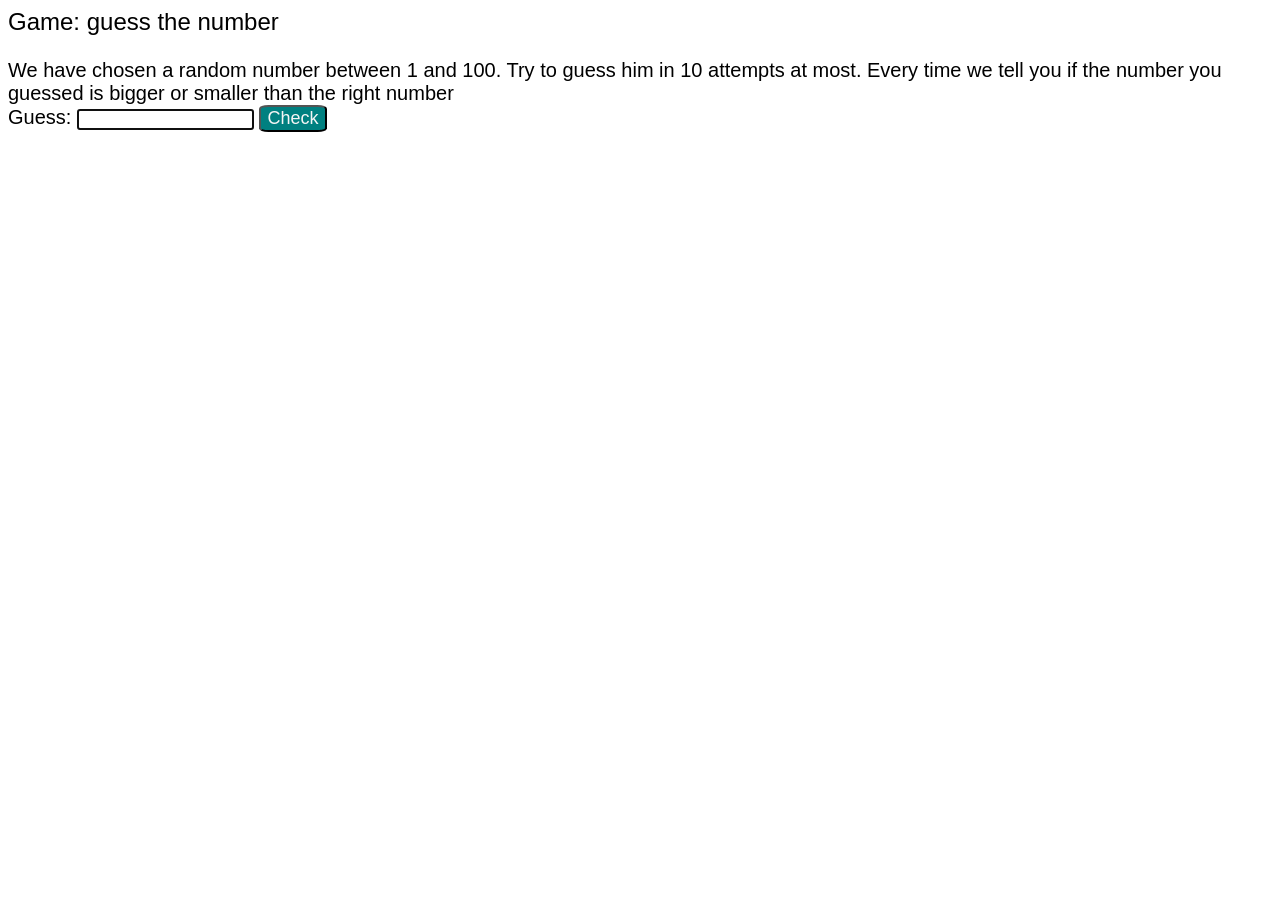
<file: index.html>
<!DOCTYPE html>

<!-- 1. Δίνεται αρχείο final-test-template.html να γίνουν οι εξής αλλαγές:
 * ο τίτλος να είναι "μάντεψε έναν αριθμό"
 * το μέγεθος του text (κουτί εισαγωγής αριθμού) να είναι 5 χαρακτήρες
 * να συνδεθεί η σελίδα με τα εξωτερικά αρχεία final-test-style.css και 
 final-test-script.js τα οποία δίδονται και στα οποία θα πρέπει να γίνουν 
 αλλαγές όπως ορίζεται στα αρχεία αυτά.
 -->

<html lang="en">
<head>
    <meta charset="UTF-8">
    <meta name="viewport" content="width=device-width, initial-scale=1.0">
<link rel="stylesheet" href="final-test-style.css">
<script src="final-test-script.js" defer></script>
</head>
<body>
    <header>Game: guess the number</header> <br>

    <section id="instructions">
         We have chosen a random number between 1 and 100. Try to guess him in 10 attempts at most.
         Every time we tell you if the number you guessed is bigger or smaller than the right number
    </section>
    <section id="guess">
        <label for="new-guess">Guess: </label>
        <input type="text" name="new-guess" id="new-guess" maxlength=5 >
        <button id="check"> Check </button>

    </section>
    <section>
        <div id="message">  </div>
        <div id="low-high"></div>
        <p id="tries" hidden>Tries: <span id="prev-guess"></span> </p>
    <br>
    <br>
    <br>
        <button id= "restart" hidden> Play again </button>
    </section>    
</body>
</html>
</file>
<file: final-test-style.css>
:root {
    --btn-color: teal;   /* χρώμα πλήκτρων */
    --btn-text: whitesmoke;   /* χρώμα κειμένου πλήκτρων */
    --msg-win-color: rgb(0, 128, 32);  /* χρώμα μηνύματος επιτυχίας */
    --msg-wrong-color: crimson;  /* χρώμα μηνύματος αποτυχίας */
    --msg-text:floralwhite;  /* χρώμα κειμένου μηνύματος */
	--low-high-color: gray;  /* χρώμα ιστορικού προσπαθειών */
}


body{
    font-size: 20px;
    font-family: Arial, Helvetica, sans-serif;
}

header{
    font-size: 1.2em;
}

button {

   background-color: var(--btn-color);
              color: var(--btn-text);
              border-radius: 14%;
              font-size: 0.9em;  
               
                
}

div {
    background-color: var(--msg-wrong-color);
    color:var(--msg-text);
    align-content: center;
    float: left;
    width: 50%;
    
}
#message{
    text-align: right;
}

p {
color: var(--low-high-color);
float: left;
}
/* 

8. Στο αρχείο stylesheet final-test-style.css να γίνουν οι κατάλληλες αλλαγές 
που αφορούν στα στοιχεία που εμφανίζονται στον χρήστη, προσπαθώντας να επιτύχετε 
το αποτέλεσμα που φαίνεται στην παρουσίαση. ιδιαίτερη αναφορά γίνεται ώστε το χρώμα 
να οριστεί με βάση τα χρώματα που ορίζονται από τις μεταβλητές CSS. */
</file>
